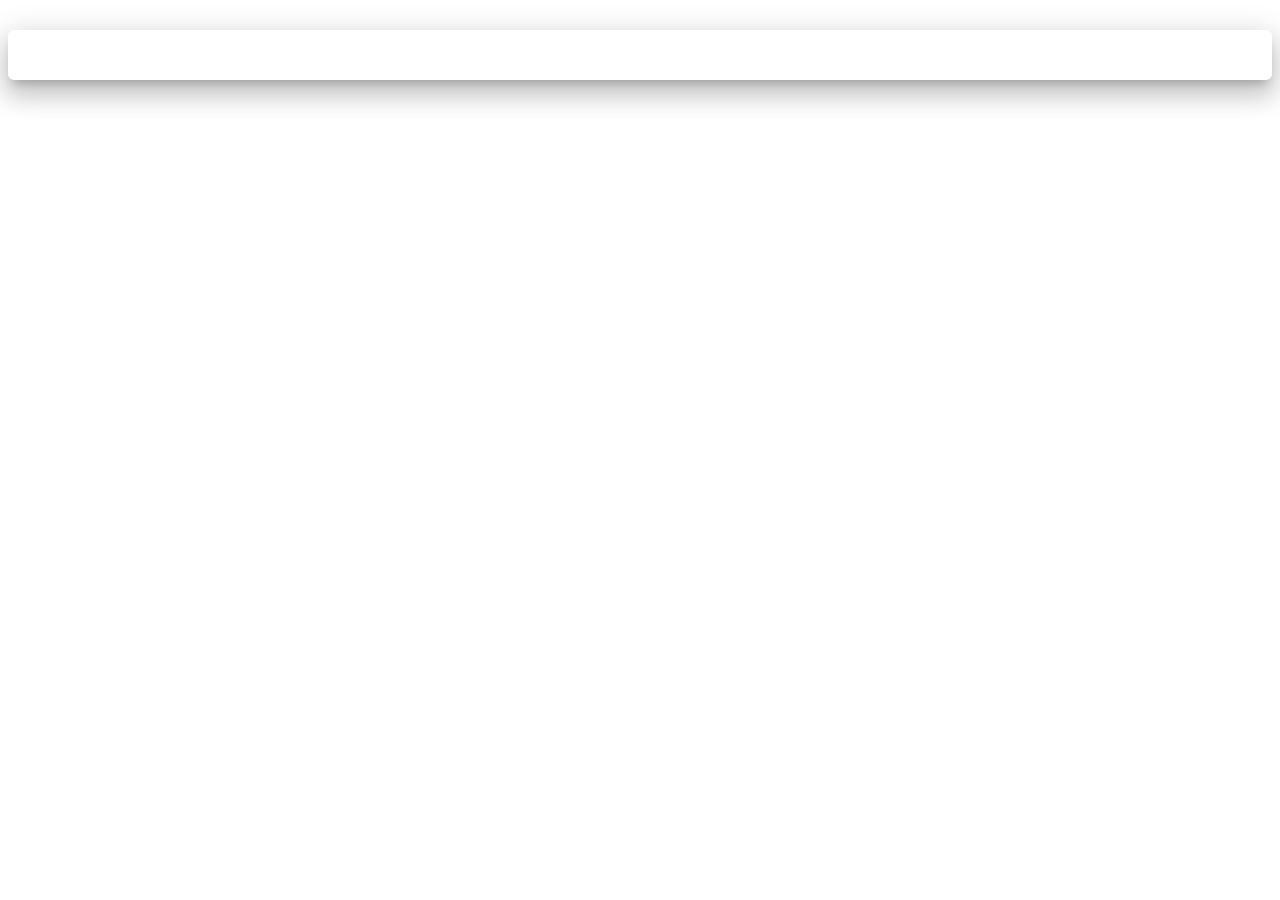
<file: Web/index.html>
<!DOCTYPE html>
<html lang="en">
<head>
<meta charset="utf-8">
    <meta name="viewport" content="width=device-width, initial-scale=1">
    <link rel="stylesheet" href="https://cdn.staticfile.org/twitter-bootstrap/4.1.0/css/bootstrap.min.css">
    <script src="https://cdn.staticfile.org/jquery/3.2.1/jquery.min.js"></script>
    <script src="https://cdn.staticfile.org/popper.js/1.12.5/umd/popper.min.js"></script>
    <script src="https://cdn.staticfile.org/twitter-bootstrap/4.1.0/js/bootstrap.min.js"></script>
    <link rel="stylesheet" href="luogu/luogu.css">
</head>
<body>
<div class="container" style="margin-top:30px">
    <div class="card raised nicediv" id="list">
    </div>
</div>
<script>
    info=window.location.href;
    len=info.length;
    offset=info.indexOf("?");
    sidinfo=info.substr(offset,len);
    sids=sidinfo.split("=");
    page=sids[1];
    if(typeof(page)=="undefined")
        page="1";
    $.get("luogu/list.php?page="+page, function(data){
        document.getElementById("list").innerHTML = data;
    });
</script>
</body>
</html>
</file>
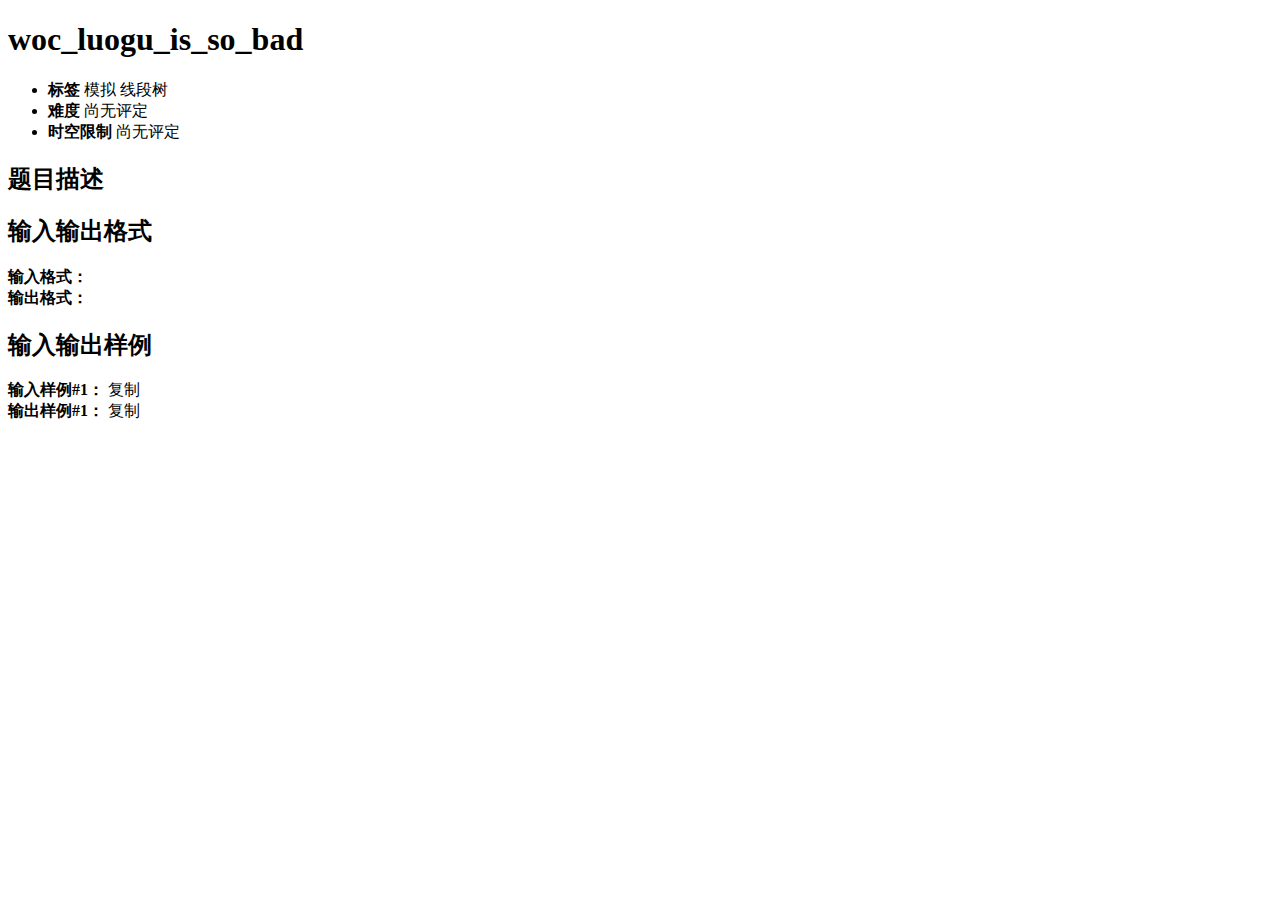
<file: Clawer/temp.htm>
<!DOCTYPE html>
<html><head><meta charset="utf-8"><title>woc_luogu_is_so_bad </title></head>
<body><div class="am-cf lg-main"><div class="lg-content">
<div><div class="lg-toolbar">
<h1><a><strong><i></i></strong></a> woc_luogu_is_so_bad</h1></div></div>
<div class="am-g lg-main-content">
<div>
<section>
<div class="lg-summary-content">
<ul>
<li><strong>标签</strong>
<span class="lg-tag am-badge am-radius lg-bg-pink am-hide">模拟</span>
<span class="lg-tag am-badge am-radius lg-bg-pink am-hide">线段树</span>
</li>
<li><strong>难度</strong>
<span><span>尚无评定</span></span>
</li>
<li><strong>时空限制</strong>
<span>尚无评定</span>
</li></ul></div></section></div>
<div class="am-u-md-8 lg-right">
<div class="lg-content-left">
<div class="lg-article am-g">
<h2>题目描述</h2>
<h2>输入输出格式</h2>
<strong>输入格式：</strong><br>
<strong>输出格式：</strong><br>
<h2>输入输出样例</h2>
<div class="am-g">
<div class="am-u-md-6 copy-region">
<strong>输入样例#1：</strong>
<a class="am-badge am-radius lg-bg-orange sample-copy">复制</a>
</div>
<div class="am-u-md-6 copy-region">
<strong>输出样例#1：</strong>
<a class="am-badge am-radius lg-bg-orange sample-copy">复制</a>
</div></div></div>
<div class="lg-article-sub am-g"></div>
</div></div></div></div></div></div>
</body></html>
</file>
<file: Web/luogu/luogu.css>
.raised {
    border-radius: 6px 6px 6px 6px;
    -moz-box-shadow: 0 16px 24px 2px rgba(0, 0, 0, 0.14), 0 6px 30px 5px rgba(0, 0, 0, 0.12), 0 8px 10px -5px rgba(0, 0, 0, 0.2);
    box-shadow: 0 16px 24px 2px rgba(0, 0, 0, 0.14), 0 6px 30px 5px rgba(0, 0, 0, 0.12), 0 8px 10px -5px rgba(0, 0, 0, 0.2);
    padding:25px 20px 25px 20px;
}
h2 {
    font-size:1.25em;
    display: block;
    margin-block-start: 0.83em;
    margin-block-end: 0.83em;
    margin-inline-start: 0px;
    margin-inline-end: 0px;
    font-weight: bold;
}
h3 {
    font-size:16px;
}
.title {
    font-size:30px;
}
body, input, textarea, keygen, select, button {
    font-family:inherit
}
p {
    display: block;
    margin-block-start: 1em;
    margin-block-end: 1em;
    margin-inline-start: 0px;
    margin-inline-end: 0px;
}
strong {
    color: #515151;
}
pre {
    margin-top: 1.6rem;
}
ol {
    display: block;
    list-style-type: decimal;
    margin-block-start: 1em;
    margin-block-end: 1em;
    margin-inline-start: 0px;
    margin-inline-end: 0px;
    padding-inline-start: 40px;
}
pre {
    color: #ccc;
    font-family: Consolas, Monaco, 'Andale Mono', 'Ubuntu Mono', monospace;
    text-align: left;
    white-space: pre;
    word-spacing: normal;
    word-break: normal;
    word-wrap: normal;
    line-height: 1.5;
    -moz-tab-size: 4;
    -o-tab-size: 4;
    tab-size: 4;
    -webkit-hyphens: none;
    -moz-hyphens: none;
    -ms-hyphens: none;
    hyphens: none;
    background: #2d2d2d;
    padding: 1em;
    margin: .5em 0;
    overflow: auto;
}
</file>
